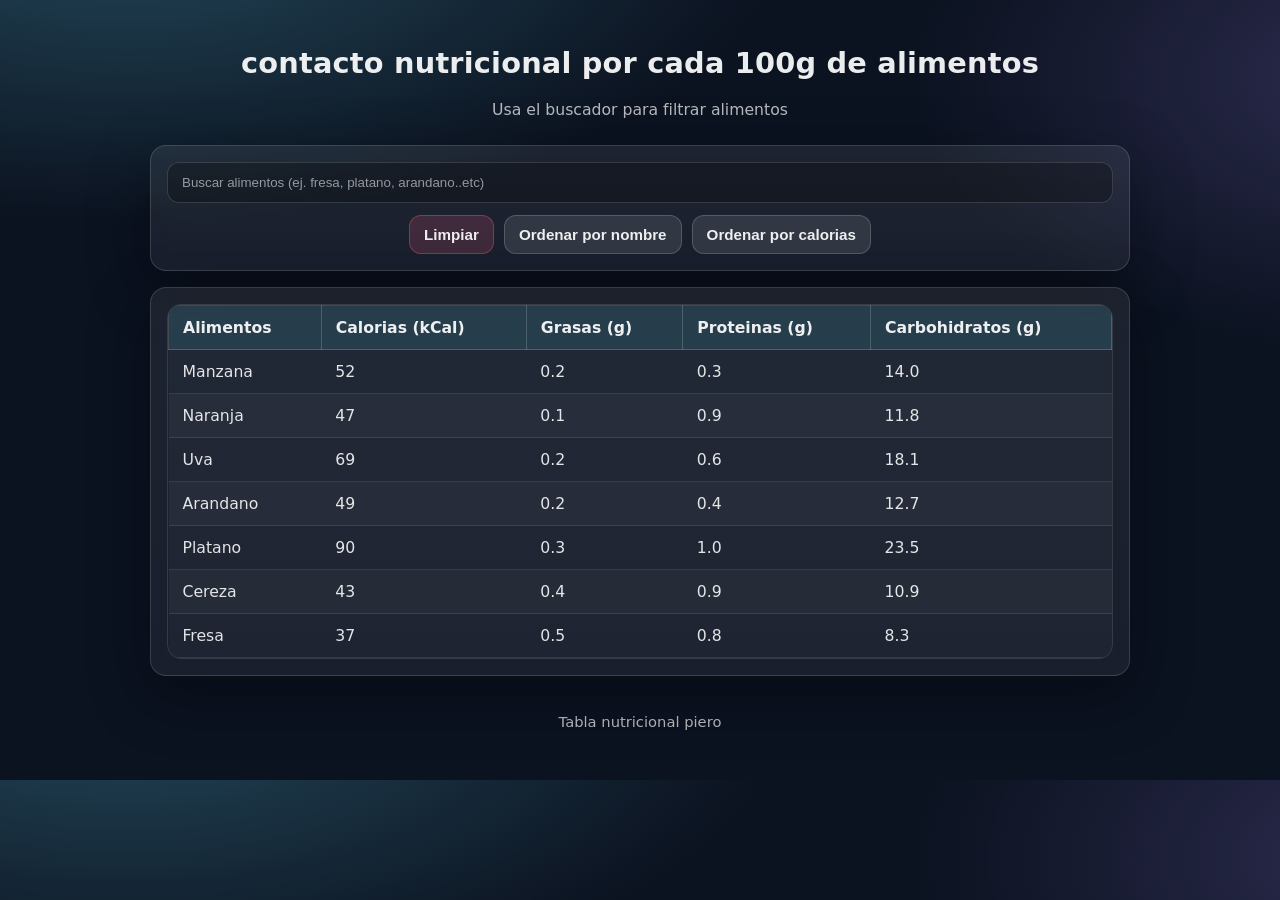
<file: index.html>
<!DOCTYPE html>   <!-- le dice al navegador que este es un documento de html5. Sin esto, el navegador no sabria cómo interpretar el contenido-->
<html lang="es">  <!-- empieza el documento html "lang = es" indica que el contenido esta en español(ayuda a navegadores y lectores de pantalla)-->
<head>            <!--<head> contiene informacion del documento, no se ven directamente en la pagina-->

    <meta charset="utf-8">                                                 <!--define la codificacion de caracteres UTF-8 permite representar todos los caracteres posibles-->
    <meta name="viewport" content="width=device-width, initial-scale=1.0"> <!-- hace que la pagina se vea bien en moviles -->
    <title>Tabla nutricional</title>                                       <!--titulo de la pagina que aparece en la pestaña del navegador -->

    <link rel="stylesheet" href="css/style.css">  <!--conecta este html con el archivo CSS -->
    <script src="js/filter.js" defer></script>    <!-- conecta este html con el javascript para interactividad -->
</head>

<body> <!--el body contiene el contenido visible de la página -->

    <main class="app">     <!-- main contiene el contenido principal de la pagina web y class="app" se usa para aplicar estilos generales en el css-->
        <header class="header">
            <h1>contacto nutricional por cada 100g de alimentos</h1>        <!-- h1 es un titulo principal  -->
            <p class="subtitulo">Usa el buscador para filtrar alimentos</p> <!-- <p> es un parrafo y class="subtitulo" permite darle estilos en el css-->
        </header>

    <section class="panel" aria-label="controles de busqueda y ordenacion">
        <!-- section es un bloque de ocntenido relacionado y class="panel" permite darle estilos en el css aria-label="controles de busqueda y ordenacion" describe q es esta seccion -->
        
        <div class="busqueda"> <!-- contenedor de la zona de busqueda agrupa el label + el input y facilita estilos -->

            <label for="buscador" class="sr-only">Buscar alimentos:</label>
             <!-- label describe el input. Es muy importante para accesibilidad 
              for = "buscador" conecta desde este label con el input q tiene id = "buscador"
             class="sr-only" oculta el texto visualmente pero lo hace accesible para lectores de pantalla -->

            <input type="text" id="buscador" placeholder="Buscar alimentos (ej. fresa, platano, arandano..etc)">
             <!-- input type="text" es el campo donde el usuario escribe, id="buscador" : lo usa el JS para detectar lo que escribes
             placeholder: texto guia que se ve cuando el campo esta vacio -->

        </div>
        
        <p id="sin-resultados" class="estado oculto" aria-live="polite">0 resultados</p>

        <div class="controles"> <!--contenedor para botones
            permite alinearlos y darles estilo en el css-->
            <button id="limpiar"          type = "button">Limpiar </button>
             <!-- botón para limpiar el buscador 
             type="button" evita que el boton envie formularios 
             id="limpiar" : lo usa el JS para detectar el click -->

            <button id="ordenar-nombre"   type = "button">Ordenar por nombre</button>
             <!-- boton para ordenar por nombre 
             type="button" evita que el boton envie formularios 
             id="ordenar-nombre" : lo usa el JS para detectar el click -->

            <button id="ordenar-calorias" type = "button">Ordenar por calorias</button>
             <!-- boton para ordenar por calorias 
             type="button" evita que el boton envie formularios 
             id="ordenar-calorias" : lo usa el JS para detectar el click -->
        </div>

    </section>

    <section class="panel" aria-label="Tabla nutricional">   <!-- seccion donde vive la tabla-->
        <div class="tabla-wrap" role="region" aria-label="Tabla desplazable horizontalmente" tabindex="0">
            <table id="tabla-nutricional">                   <!-- table crea una tabla. Dentro van filas y columnas -->
                <caption class="sr-only">valores nutricionales por cada 100g de alimentos</caption>
         
                <thead>   <!--thead es la cabecera de la tabla -->
                    <tr>  <!--tr o table row es la fila de la tabla-->
                        <th scope="col">Alimentos</th>
                        <th scope="col">Calorias (kCal)</th>    <!--scope="col" indica que esta celda es un encabezado de columna-->
                        <th scope="col">Grasas (g)</th>
                        <th scope="col">Proteinas (g)</th>
                        <th scope="col">Carbohidratos (g)</th>  <!-- th significa table header, es una celda de cabecera con titulo (suele ir en negrita) -->
                    </tr>
                </thead>
                <tbody> <!-- cuerpo de la tabla donde van datos reales -->
                    <tr>
                        <td>Manzana</td><td>52</td><td>0.2</td><td>0.3</td><td>14.0</td>
                    </tr>
                    <tr>
                        <td>Naranja</td><td>47</td><td>0.1</td><td>0.9</td><td>11.8</td>
                    </tr>
                    <tr>
                        <td>Uva</td><td>69</td><td>0.2</td><td>0.6</td><td>18.1</td>    
                    </tr>
                    <tr>
                        <td>Arandano</td><td>49</td><td>0.2</td><td>0.4</td><td>12.7</td>
                    </tr>
                    <tr>
                        <td>Platano</td><td>90</td><td>0.3</td><td>1.0</td><td>23.5</td>
                    </tr>
                    <tr>
                        <td>Cereza</td><td>43</td><td>0.4</td><td>0.9</td><td>10.9</td>
                    </tr>
                    <tr>
                        <td>Fresa</td><td>37</td><td>0.5</td><td>0.8</td><td>8.3</td>
                    </tr>
                </tbody>
            </table>
        </div>
    </section>

    <footer class="footer">
        <p>Tabla nutricional piero</p>
        <!-- pie de la pagina con informacion adicional-->
    </footer>
    </main>
</body>
</html>
</file>
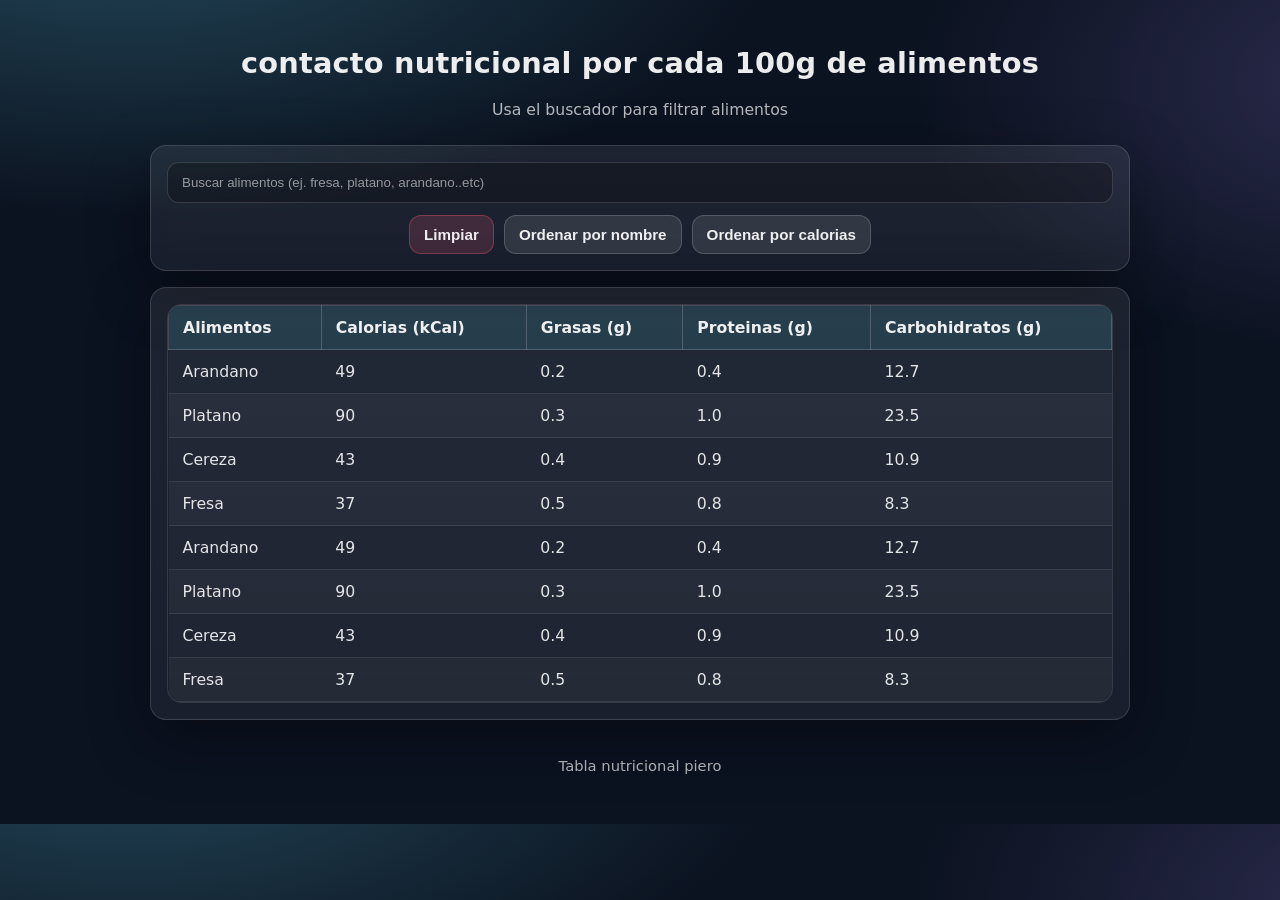
<file: tabla/web/index.html>
<!DOCTYPE html>   <!-- le dice al navegador que este es un documento de html5. Sin esto, el navegador no sabria cómo interpretar el contenido-->
<html lang="es">  <!-- empieza el documento html "lang = es" indica que el contenido esta en español(ayuda a navegadores y lectores de pantalla)-->
<head>            <!--<head> contiene informacion del documento, no se ven directamente en la pagina-->

    <meta charset="utf-8">                                                 <!--define la codificacion de caracteres UTF-8 permite representar todos los caracteres posibles-->
    <meta name="viewport" content="width=device-width, initial-scale=1.0"> <!-- hace que la pagina se vea bien en moviles -->
    <title>Tabla nutricional</title>                                       <!--titulo de la pagina que aparece en la pestaña del navegador -->

    <link rel="stylesheet" href="css/style.css">  <!--conecta este html con el archivo CSS -->
    <script src="js/filter.js" defer></script>    <!-- conecta este html con el javascript para interactividad -->
</head>

<body> <!--el body contiene el contenido visible de la página -->

    <main class="app">     <!-- main contiene el contenido principal de la pagina web y class="app" se usa para aplicar estilos generales en el css-->
        <header class="header">
            <h1>contacto nutricional por cada 100g de alimentos</h1>        <!-- h1 es un titulo principal  -->
            <p class="subtitulo">Usa el buscador para filtrar alimentos</p> <!-- <p> es un parrafo y class="subtitulo" permite darle estilos en el css-->
        </header>

    <section class="panel" aria-label="controles de busqueda y ordenacion">
        <!-- section es un bloque de ocntenido relacionado y class="panel" permite darle estilos en el css aria-label="controles de busqueda y ordenacion" describe q es esta seccion -->
        
        <div class="busqueda"> <!-- contenedor de la zona de busqueda agrupa el label + el input y facilita estilos -->

            <label for="buscador" class="sr-only">Buscar alimentos:</label>
             <!-- label describe el input. Es muy importante para accesibilidad 
              for = "buscador" conecta desde este label con el input q tiene id = "buscador"
             class="sr-only" oculta el texto visualmente pero lo hace accesible para lectores de pantalla -->

            <input type="text" id="buscador" placeholder="Buscar alimentos (ej. fresa, platano, arandano..etc)">
             <!-- input type="text" es el campo donde el usuario escribe, id="buscador" : lo usa el JS para detectar lo que escribes
             placeholder: texto guia que se ve cuando el campo esta vacio -->

        </div>
        
        <p id="sin-resultados" class="estado oculto" aria-live="polite">0 resultados</p>

        <div class="controles"> <!--contenedor para botones
            permite alinearlos y darles estilo en el css-->
            <button id="limpiar"          type = "button">Limpiar </button>
             <!-- botón para limpiar el buscador 
             type="button" evita que el boton envie formularios 
             id="limpiar" : lo usa el JS para detectar el click -->

            <button id="ordenar-nombre"   type = "button">Ordenar por nombre</button>
             <!-- boton para ordenar por nombre 
             type="button" evita que el boton envie formularios 
             id="ordenar-nombre" : lo usa el JS para detectar el click -->

            <button id="ordenar-calorias" type = "button">Ordenar por calorias</button>
             <!-- boton para ordenar por calorias 
             type="button" evita que el boton envie formularios 
             id="ordenar-calorias" : lo usa el JS para detectar el click -->
        </div>

    </section>

    <section class="panel" aria-label="Tabla nutricional">   <!-- seccion donde vive la tabla-->
        <div class="tabla-wrap" role="region" aria-label="Tabla desplazable horizontalmente" tabindex="0">
            <table id="tabla-nutricional">                   <!-- table crea una tabla. Dentro van filas y columnas -->
                <caption class="sr-only">valores nutricionales por cada 100g de alimentos</caption>
         
                <thead>   <!--thead es la cabecera de la tabla -->
                    <tr>  <!--tr o table row es la fila de la tabla-->
                        <th scope="col">Alimentos</th>
                        <th scope="col">Calorias (kCal)</th>    <!--scope="col" indica que esta celda es un encabezado de columna-->
                        <th scope="col">Grasas (g)</th>
                        <th scope="col">Proteinas (g)</th>
                        <th scope="col">Carbohidratos (g)</th>  <!-- th significa table header, es una celda de cabecera con titulo (suele ir en negrita) -->
                    </tr>
                </thead>
                <tbody> <!-- cuerpo de la tabla donde van datos reales -->
                    <tr>
                        <td>Arandano</td><td>49</td><td>0.2</td><td>0.4</td><td>12.7</td>
                        <!--td significa table data, es una celda de datos-->
                    </tr>
                    <tr>
                        <td>Platano</td><td>90</td><td>0.3</td><td>1.0</td><td>23.5</td>
                    </tr>
                    <tr>
                        <td>Cereza</td><td>43</td><td>0.4</td><td>0.9</td><td>10.9</td>
                    </tr>
                    <tr>
                        <td>Fresa</td><td>37</td><td>0.5</td><td>0.8</td><td>8.3</td>
                    </tr>
                    <tr>
                        <td>Arandano</td><td>49</td><td>0.2</td><td>0.4</td><td>12.7</td>
                    </tr>
                    <tr>
                        <td>Platano</td><td>90</td><td>0.3</td><td>1.0</td><td>23.5</td>
                    </tr>
                    <tr>
                        <td>Cereza</td><td>43</td><td>0.4</td><td>0.9</td><td>10.9</td>
                    </tr>
                    <tr>
                        <td>Fresa</td><td>37</td><td>0.5</td><td>0.8</td><td>8.3</td>
                    </tr>
                </tbody>
            </table>
        </div>
    </section>

    <footer class="footer">
        <p>Tabla nutricional piero</p>
        <!-- pie de la pagina con informacion adicional-->
    </footer>
    </main>
</body>
</html>
</file>
<file: css/style.css>
:root {
    /* root es como el panel de control global del css
    aqui defines VARIABLES css que puedes reutilizar en todo el documento
    ventaja: cambias el color aqui y se actualiza en todo el css 
    */

    --bg:      #0b1220;                            /*fondo base oscuro (modo noche)*/
    --card:    rgba(255, 255, 255, 0.08);          /*card y card2 : fondos semitransparentes para paneles */
    --card-2:  rgba(255, 255, 255, 0.06); 
    --text:    rgba(255, 255, 255, 0.92);          /* color principal del texto */
    --muted:   rgba(255, 255, 255, 0.70);          /* texto secundario: menos contraste para subtitulos y notas */
    --border:  rgba(255, 255, 255, 0.14);          /* bordes suaves*/
    --danger:  #ff5c7a;                            /* color de alerta / peligro* para el boton de limpiar */
    --shadow:    0 18px 60px rgba(0, 0, 0, 0.35);  /* sombra para que los paneles "floten" */
    --accent:  #6ae4ff;
    --accent-2:#a78bfa;
    /* colores de acento para efectos hover y demas */
}

* { box-sizing: border-box; }
/* reset util
    * box-sizing: border-box hace que el padding y border se incluyan en el ancho y alto total de los elementos
    * asi es mas facil calcular tamaños y evitar que se desborden */


body { /*estilos para toda la pagina */

    font-family: system-ui, -apple-system, BlinkMacSystemFont, 'Segoe UI', Roboto, Oxygen, Ubuntu, Cantarell, 'Open Sans', 'Helvetica Neue', sans-serif;
    /*tipografia moderna y legible*/


    background:
        radial-gradient(1100px 500px at 10% -10%, rgba(106,228,255,0.25), transparent 60%),
        radial-gradient(900px  500px at 110% 10%, rgba(167,139,250,0.22), transparent 55%),
        var(--bg);
        /* fondos con degradados sutiles para dar profundidad */

    color:   var(--text); /*color de texto por defecto*/

    padding: 28px 16px;
    /*separacion interna para que nada quede pegado a los bordes de la ventana*/

}

.app{ /*contenedor principal de la aplicacion*/

    margin:    0 auto; /*centra el contenedor horizontalmente */
    max-width: 980px;  /*evita que se extienda demasiado en pantallas grandes */
    display:   grid; 

    /*grid + gap para crear un layout con espacios entre secciones */
    gap:       16px;
}

.header{
    /*cabecera centrada con titulo y subtitulo*/

    text-align: center;
    padding:    10px 6px;
}

h1 {
    /* titulo principal 
    clamp(min, val, max) ajusta el tamaño de fuente segun el ancho de la pantalla
    para que sea responsivo */

    margin:         0;
    margin-bottom:  20px;
    font-size:      clamp(1.2rem, 2.5vw, 1.8rem);
    letter-spacing: 0.2px;
}

.subtitulo{
    /*texto secundario con menos contraste*/

    margin:    8px 0 0;
    color:     var(--muted);
    font-size: 0.98rem;
}


.panel{  /*panel: cada seccion se ve como una tarjeta flotante*/

    background:      linear-gradient(180deg, var(--card), var(--card-2));
    /*fondo con degradado suave*/

    border:          1px solid var(--border);
    border-radius:   16px;
    box-shadow:      var(--shadow);
    padding:         16px;
    backdrop-filter: blur(10px);
    /*glassmorphism: desenfoque de fondo para dar efecto de vidrio esmerilado
    no funciona correctamente en todos los navegadores*/
}

.busqueda{ /*contenedor del buscador y estado*
      display grid+ gap para separar los elementos verticalmente*/

    display: grid;
    gap:     10px;
}

#buscador{
    /*estilo del input
    moderno, grande, redondeado, fondo oscuro y texto claro*/

    width:         100%;
    padding:       12px 14px;
    border-radius: 12px;
    border:        1px solid var(--border);
    background:  rgba(0,0,0,0.25);
    color:         var(--text);
    outline:       none;
    /*quitamos el borde azul por defecto al enfocar*/
}

#buscador::placeholder{
    color: rgba(255, 255, 255, 0.55);
}

#buscador:focus{
    border-color:  rgba(255, 255, 255, 0.65);
    box-shadow:      0 0 0 4px rgba(106,228,255,0.18);
}

.estado{ /*mensaje de estado (sin resultados)*/
    margin:         12px 0 0;
    padding:        10px 12px;
    border-radius:  12px;
    border:         1px dashed rgba(255, 255, 255, 0.22);
    color:          var(--muted);
    text-align:     center;
    font-weight:    600;
}

.controles{
            /* contenedor de botones
            flex para ponerlos en fila y que bajen a la siguiente 
            linea si no caben en pantallas pequeñas */
    margin-top:      12px;
    gap:             10px;
    flex-wrap:       wrap;
    display:         flex;
    justify-content: center;
}

.controles button{   /*estilo de los botones*/
   
    padding:       10px 14px;
    border-radius: 12px;
    border:        1px solid rgba(255,255,255,0.18);
    background:  rgba(255, 255, 255, 0.10);
    color:         var(--text);
    font-weight:   700;
    font-size:     0.95rem;
    cursor:        pointer;
    
    transition:    background-color 0.25s ease, 
                   transform        0.15s ease, 
                   box-shadow       0.15s ease, 
                   border-color     0.25s ease;
                /*transiciones suaves para efectos hover y active*/ 
}

.controles button:hover{
    /*hover (cuando pasas el raton por encima)*/

    background:   rgba(106, 228, 255, 0.14);
    border-color: rgba(106, 228, 255, 0.40);
    box-shadow:     0 10px 24px rgba(0,0,0,0.25);
    transform:      translateY(-2px);
}

.controles button:active{   /*active (cuando haces click)*/
    transform:  translateY(0);
    box-shadow: 0 6px 16px rgba(0,0,0,0.22);
}

.controles button:focus{
    /*focus (cuando el boton esta enfocado, ej. navegando con teclado)*/

    outline:        2px solid rgba(106,228,255,0.75);
    outline-offset: 2px; 
}

#limpiar{
    /*boton limpiar */

    background:   rgba(255,92,122,0.16);
    border-color: rgba(255,92,122,0.35);
}

#limpiar:hover{
    /*hover del boton limpiar*/

    background:   rgba(255,92,122,0.22);
    border-color: rgba(255,92,122,0.55);
}

.tabla-wrap{
    /*contenedor de la tabla con scroll horizontal*/

    overflow-x:    auto;
    border-radius: 14px;
    border:        1px solid rgba(255, 255, 255, 0.12);
}

table {
    width:           100%;
    border-collapse: collapse;
    font-size:       0.98rem;
    min-width:       680px;
}

thead {    /*cabecera de la tabla*/

    background-color: rgb(106, 228, 255, 0.14);
}

thead th { /*celdas de la cabecera*/

    padding:     12px 14px;
    text-align:  left;
    font-weight: 800;
    border:      1px solid rgba(255, 255, 255, 0.18) ;
    white-space: nowrap;

}

tbody tr { /*filas del cuerpo de la tabla*/

    background-color: rgba(255, 255, 255, 0.02);

}

tbody tr:nth-child(even) { /*filas pares con fondo ligeramente diferente para facilitar la lectura*/
    background-color: rgba(255, 255, 255, 0.05);

}

tbody tr.seleccionado td {
    /*fila seleccionada con fondo de acento*/

    background-color: rgba(167, 139, 250, 0.18);
    font-weight:        800;
}

tbody td { /*celdas del cuerpo de la tabla*/

    padding:       12px 14px;
    font-weight:   500;
    border-bottom: 1px solid rgba(255, 255, 255, 0.10);
    white-space:   nowrap;
    color:       rgba(255, 255, 255, 0.88);

}

.oculto { display: none; }
/*clase util para ocultar elementos
 como los botones de limpiar o el mensaje de estado */


.sr-only {
     /* clase util para accesibilidad
    oculta visualmente el elemento pero lo deja accesible para lectores de pantalla */

    position:    absolute;
    width:       1px;
    height:      1px;
    padding:     0;
    margin:     -1px;
    overflow:    hidden;
    clip:        rect(0, 0, 0, 0);
    border:      0;
    white-space: nowrap;
}

.footer{
    /*pie de pagina centrado con texto secundario*/

    text-align: center;
    color:      var(--muted);
    font-size:  0.92rem;
    padding:    6px 4px 0;
}
</file>
<file: tabla/web/css/style.css>
:root {
    /* root es como el panel de control global del css
    aqui defines VARIABLES css que puedes reutilizar en todo el documento
    ventaja: cambias el color aqui y se actualiza en todo el css 
    */

    --bg:      #0b1220;                            /*fondo base oscuro (modo noche)*/
    --card:    rgba(255, 255, 255, 0.08);          /*card y card2 : fondos semitransparentes para paneles */
    --card-2:  rgba(255, 255, 255, 0.06); 
    --text:    rgba(255, 255, 255, 0.92);          /* color principal del texto */
    --muted:   rgba(255, 255, 255, 0.70);          /* texto secundario: menos contraste para subtitulos y notas */
    --border:  rgba(255, 255, 255, 0.14);          /* bordes suaves*/
    --danger:  #ff5c7a;                            /* color de alerta / peligro* para el boton de limpiar */
    --shadow:    0 18px 60px rgba(0, 0, 0, 0.35);  /* sombra para que los paneles "floten" */
    --accent:  #6ae4ff;
    --accent-2:#a78bfa;
    /* colores de acento para efectos hover y demas */
}

* { box-sizing: border-box; }
/* reset util
    * box-sizing: border-box hace que el padding y border se incluyan en el ancho y alto total de los elementos
    * asi es mas facil calcular tamaños y evitar que se desborden */


body { /*estilos para toda la pagina */

    font-family: system-ui, -apple-system, BlinkMacSystemFont, 'Segoe UI', Roboto, Oxygen, Ubuntu, Cantarell, 'Open Sans', 'Helvetica Neue', sans-serif;
    /*tipografia moderna y legible*/


    background:
        radial-gradient(1100px 500px at 10% -10%, rgba(106,228,255,0.25), transparent 60%),
        radial-gradient(900px  500px at 110% 10%, rgba(167,139,250,0.22), transparent 55%),
        var(--bg);
        /* fondos con degradados sutiles para dar profundidad */

    color:   var(--text); /*color de texto por defecto*/

    padding: 28px 16px;
    /*separacion interna para que nada quede pegado a los bordes de la ventana*/

}

.app{ /*contenedor principal de la aplicacion*/

    margin:    0 auto; /*centra el contenedor horizontalmente */
    max-width: 980px;  /*evita que se extienda demasiado en pantallas grandes */
    display:   grid; 

    /*grid + gap para crear un layout con espacios entre secciones */
    gap:       16px;
}

.header{
    /*cabecera centrada con titulo y subtitulo*/

    text-align: center;
    padding:    10px 6px;
}

h1 {
    /* titulo principal 
    clamp(min, val, max) ajusta el tamaño de fuente segun el ancho de la pantalla
    para que sea responsivo */

    margin:         0;
    margin-bottom:  20px;
    font-size:      clamp(1.2rem, 2.5vw, 1.8rem);
    letter-spacing: 0.2px;
}

.subtitulo{
    /*texto secundario con menos contraste*/

    margin:    8px 0 0;
    color:     var(--muted);
    font-size: 0.98rem;
}


.panel{  /*panel: cada seccion se ve como una tarjeta flotante*/

    background:      linear-gradient(180deg, var(--card), var(--card-2));
    /*fondo con degradado suave*/

    border:          1px solid var(--border);
    border-radius:   16px;
    box-shadow:      var(--shadow);
    padding:         16px;
    backdrop-filter: blur(10px);
    /*glassmorphism: desenfoque de fondo para dar efecto de vidrio esmerilado
    no funciona correctamente en todos los navegadores*/
}

.busqueda{ /*contenedor del buscador y estado*
      display grid+ gap para separar los elementos verticalmente*/

    display: grid;
    gap:     10px;
}

#buscador{
    /*estilo del input
    moderno, grande, redondeado, fondo oscuro y texto claro*/

    width:         100%;
    padding:       12px 14px;
    border-radius: 12px;
    border:        1px solid var(--border);
    background:  rgba(0,0,0,0.25);
    color:         var(--text);
    outline:       none;
    /*quitamos el borde azul por defecto al enfocar*/
}

#buscador::placeholder{
    color: rgba(255, 255, 255, 0.55);
}

#buscador:focus{
    border-color:  rgba(255, 255, 255, 0.65);
    box-shadow:      0 0 0 4px rgba(106,228,255,0.18);
}

.estado{ /*mensaje de estado (sin resultados)*/
    margin:         12px 0 0;
    padding:        10px 12px;
    border-radius:  12px;
    border:         1px dashed rgba(255, 255, 255, 0.22);
    color:          var(--muted);
    text-align:     center;
    font-weight:    600;
}

.controles{
            /* contenedor de botones
            flex para ponerlos en fila y que bajen a la siguiente 
            linea si no caben en pantallas pequeñas */
    margin-top:      12px;
    gap:             10px;
    flex-wrap:       wrap;
    display:         flex;
    justify-content: center;
}

.controles button{   /*estilo de los botones*/
   
    padding:       10px 14px;
    border-radius: 12px;
    border:        1px solid rgba(255,255,255,0.18);
    background:  rgba(255, 255, 255, 0.10);
    color:         var(--text);
    font-weight:   700;
    font-size:     0.95rem;
    cursor:        pointer;
    
    transition:    background-color 0.25s ease, 
                   transform        0.15s ease, 
                   box-shadow       0.15s ease, 
                   border-color     0.25s ease;
                /*transiciones suaves para efectos hover y active*/ 
}

.controles button:hover{
    /*hover (cuando pasas el raton por encima)*/

    background:   rgba(106, 228, 255, 0.14);
    border-color: rgba(106, 228, 255, 0.40);
    box-shadow:     0 10px 24px rgba(0,0,0,0.25);
    transform:      translateY(-2px);
}

.controles button:active{   /*active (cuando haces click)*/
    transform:  translateY(0);
    box-shadow: 0 6px 16px rgba(0,0,0,0.22);
}

.controles button:focus{
    /*focus (cuando el boton esta enfocado, ej. navegando con teclado)*/

    outline:        2px solid rgba(106,228,255,0.75);
    outline-offset: 2px; 
}

#limpiar{
    /*boton limpiar */

    background:   rgba(255,92,122,0.16);
    border-color: rgba(255,92,122,0.35);
}

#limpiar:hover{
    /*hover del boton limpiar*/

    background:   rgba(255,92,122,0.22);
    border-color: rgba(255,92,122,0.55);
}

.tabla-wrap{
    /*contenedor de la tabla con scroll horizontal*/

    overflow-x:    auto;
    border-radius: 14px;
    border:        1px solid rgba(255, 255, 255, 0.12);
}

table {
    width:           100%;
    border-collapse: collapse;
    font-size:       0.98rem;
    min-width:       680px;
}

thead {    /*cabecera de la tabla*/

    background-color: rgb(106, 228, 255, 0.14);
}

thead th { /*celdas de la cabecera*/

    padding:     12px 14px;
    text-align:  left;
    font-weight: 800;
    border:      1px solid rgba(255, 255, 255, 0.18) ;
    white-space: nowrap;

}

tbody tr { /*filas del cuerpo de la tabla*/

    background-color: rgba(255, 255, 255, 0.02);

}

tbody tr:nth-child(even) { /*filas pares con fondo ligeramente diferente para facilitar la lectura*/
    background-color: rgba(255, 255, 255, 0.05);

}

tbody tr.seleccionado td {
    /*fila seleccionada con fondo de acento*/

    background-color: rgba(167, 139, 250, 0.18);
    font-weight:        800;
}

tbody td { /*celdas del cuerpo de la tabla*/

    padding:       12px 14px;
    font-weight:   500;
    border-bottom: 1px solid rgba(255, 255, 255, 0.10);
    white-space:   nowrap;
    color:       rgba(255, 255, 255, 0.88);

}

.oculto { display: none; }
/*clase util para ocultar elementos
 como los botones de limpiar o el mensaje de estado */


.sr-only {
     /* clase util para accesibilidad
    oculta visualmente el elemento pero lo deja accesible para lectores de pantalla */

    position:    absolute;
    width:       1px;
    height:      1px;
    padding:     0;
    margin:     -1px;
    overflow:    hidden;
    clip:        rect(0, 0, 0, 0);
    border:      0;
    white-space: nowrap;
}

.footer{
    /*pie de pagina centrado con texto secundario*/

    text-align: center;
    color:      var(--muted);
    font-size:  0.92rem;
    padding:    6px 4px 0;
}
</file>
